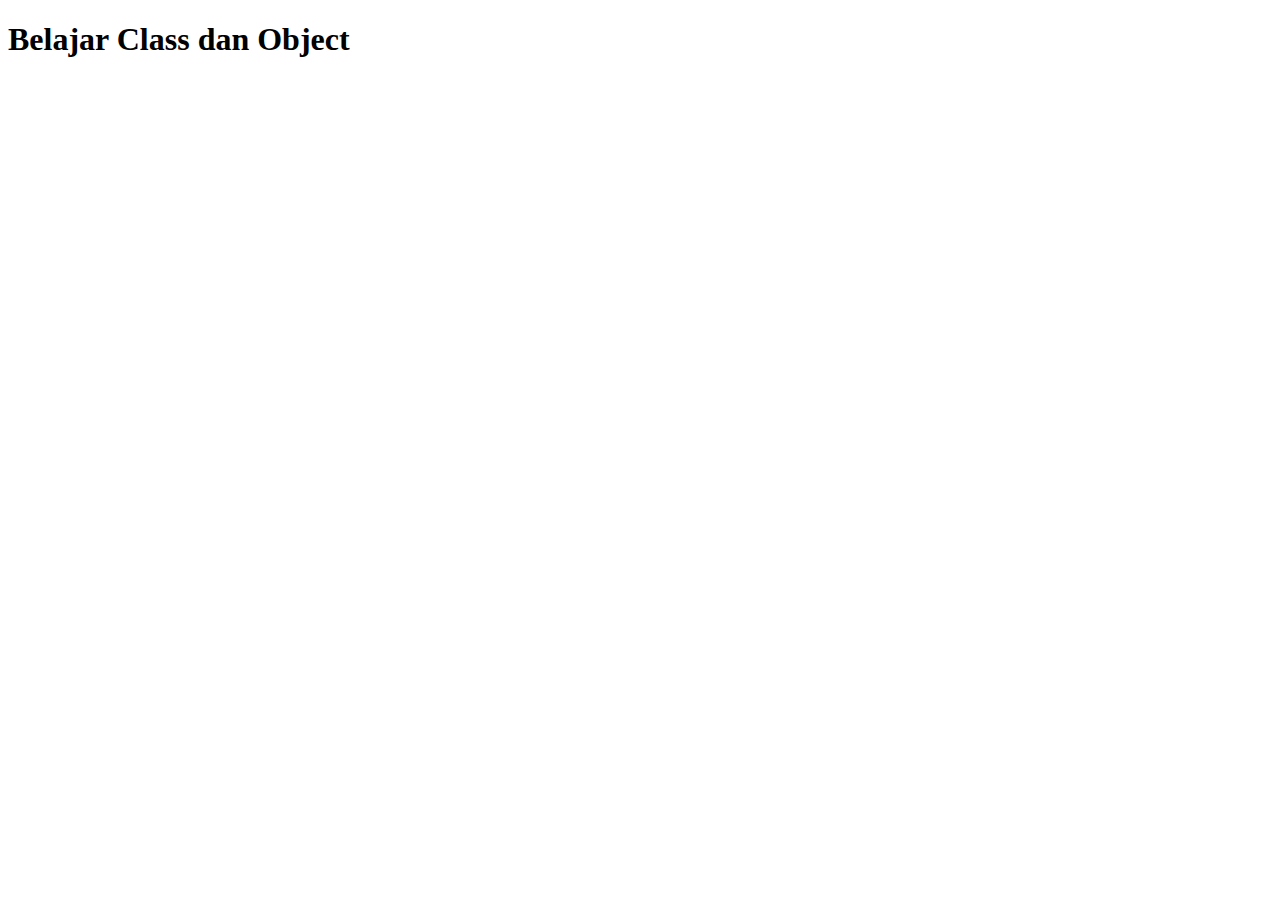
<file: index.html>
<!DOCTYPE html>
<html lang="en">
<head>
    <meta charset="UTF-8">
    <meta name="viewport" content="width=device-width, initial-scale=1.0">
    <title>PBO 3</title>
</head>
<body>
   <h1>Belajar Class dan Object</h1>  
   <script src="tugas.js"></script>
</body>
</html>
</file>
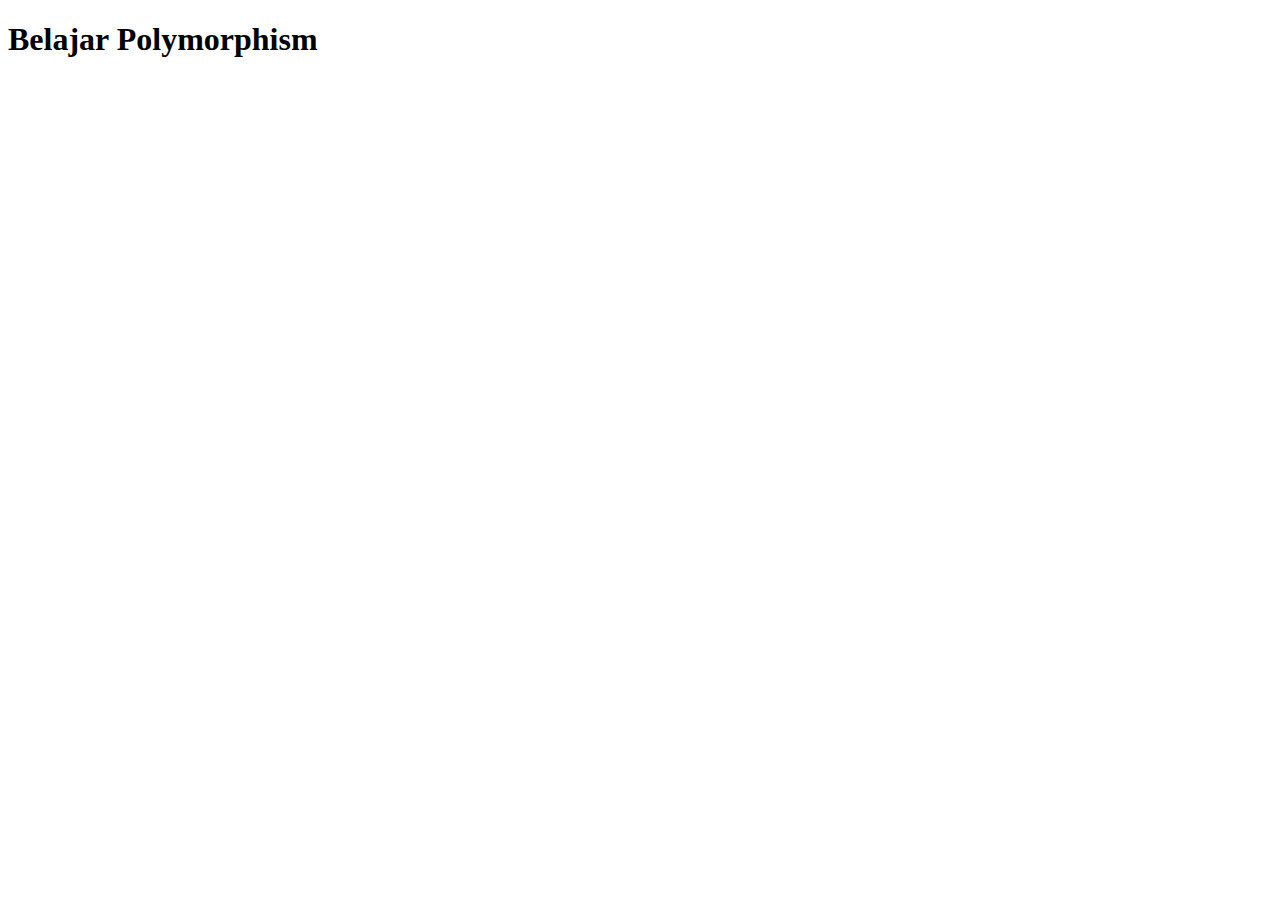
<file: Tugas Pbo Iman/index.html>
<!DOCTYPE html>
<html lang="en">
<head>
    <meta charset="UTF-8">
    <meta name="viewport" content="width=device-width, initial-scale=1.0">
    <title>tugas pbo iman</title>
</head>
<body>
    <h1>Belajar Polymorphism</h1>
    <p id = "objek"></p>
    <script src="tugas.js"></script>
</body>
</html>
</file>
